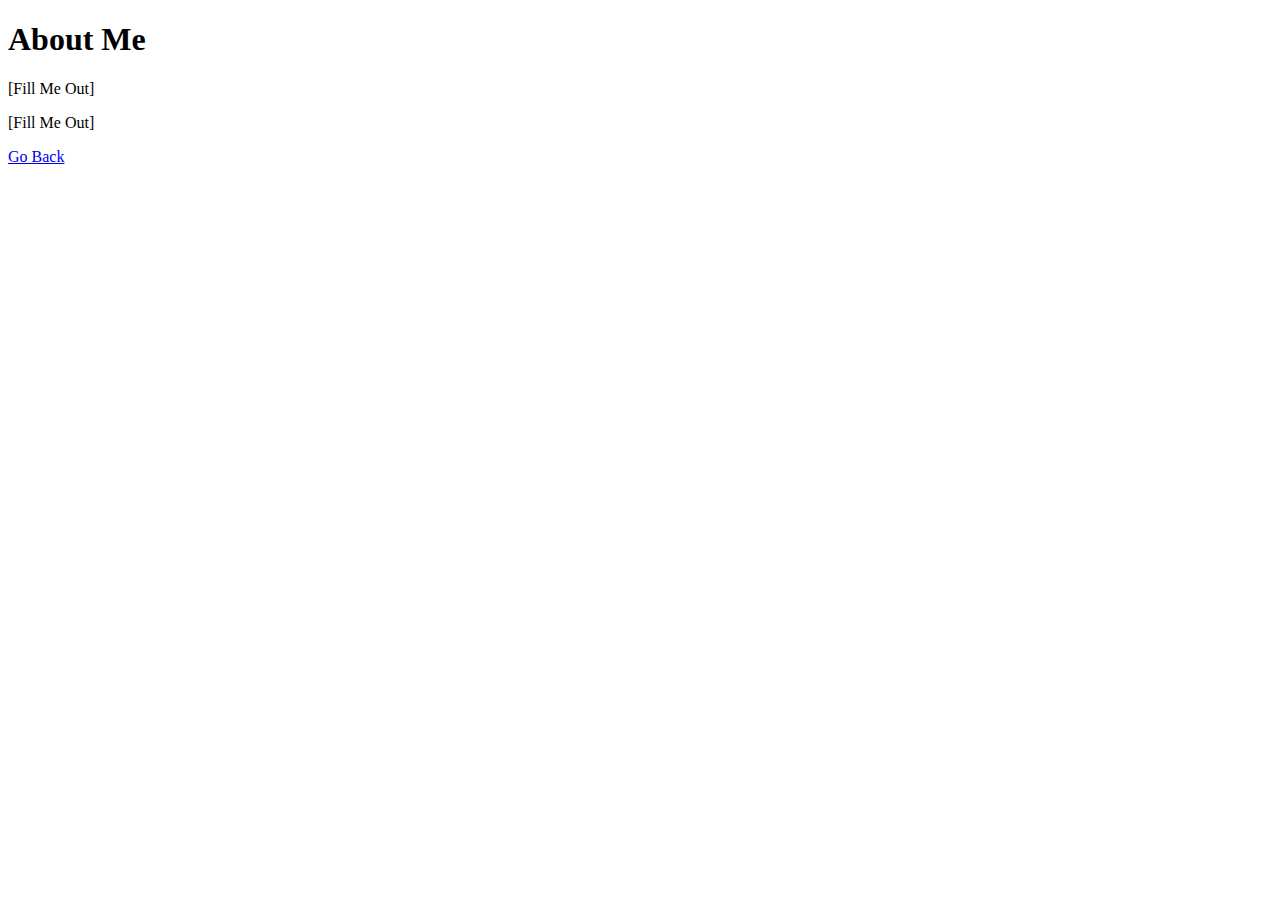
<file: SubPages_HTML/About.html>
﻿<!DOCTYPE html>
<html>
<head>
    <title></title>
	<meta charset="utf-8" />
</head>
<body>
    <form id="form1" runat="server">
        <div>
            <h1 class="jumbotron">About Me</h1>
            <p>
                [Fill Me Out]
            </p>
            <p>
                [Fill Me Out]
            </p>
        </div>
    </form>
    <footer>
        <a href="javascript:history.back()">Go Back</a>

    </footer>
</body>
</html>
</file>
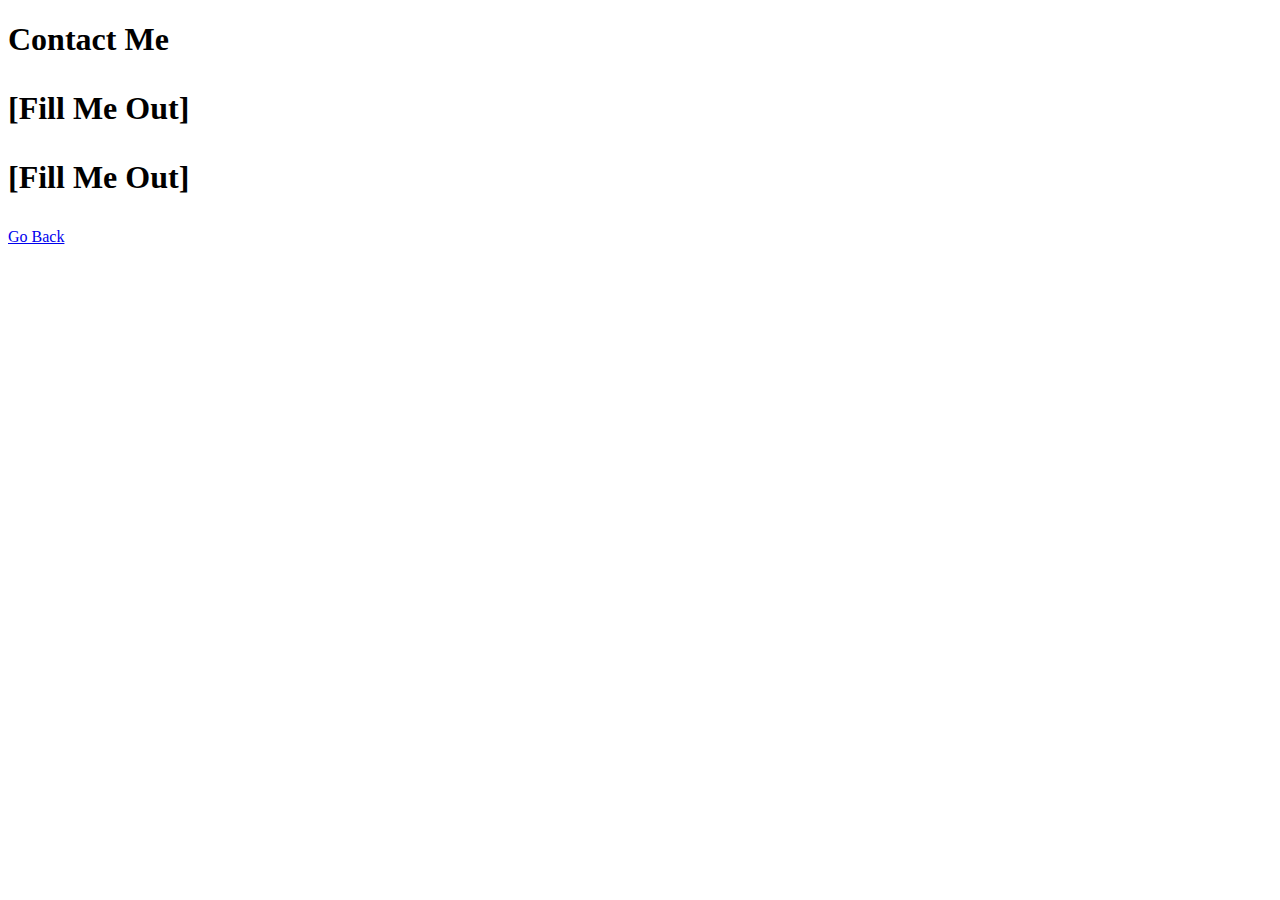
<file: SubPages_HTML/Contact.html>
﻿<!DOCTYPE html>
<html>
<head>
    <title></title>
	<meta charset="utf-8" />
</head>
<body>
    <form id="form1" runat="server">
        <div>
            <h1 class="jumbotron">Contact Me</h1class="jumbotron">
            <p>
                [Fill Me Out]
            </p>
            <p>
                [Fill Me Out]
            </p>
        </div>
    </form>
    <footer>
        <a href="javascript:history.back()">Go Back</a>

    </footer>
</body>
</html>
</file>
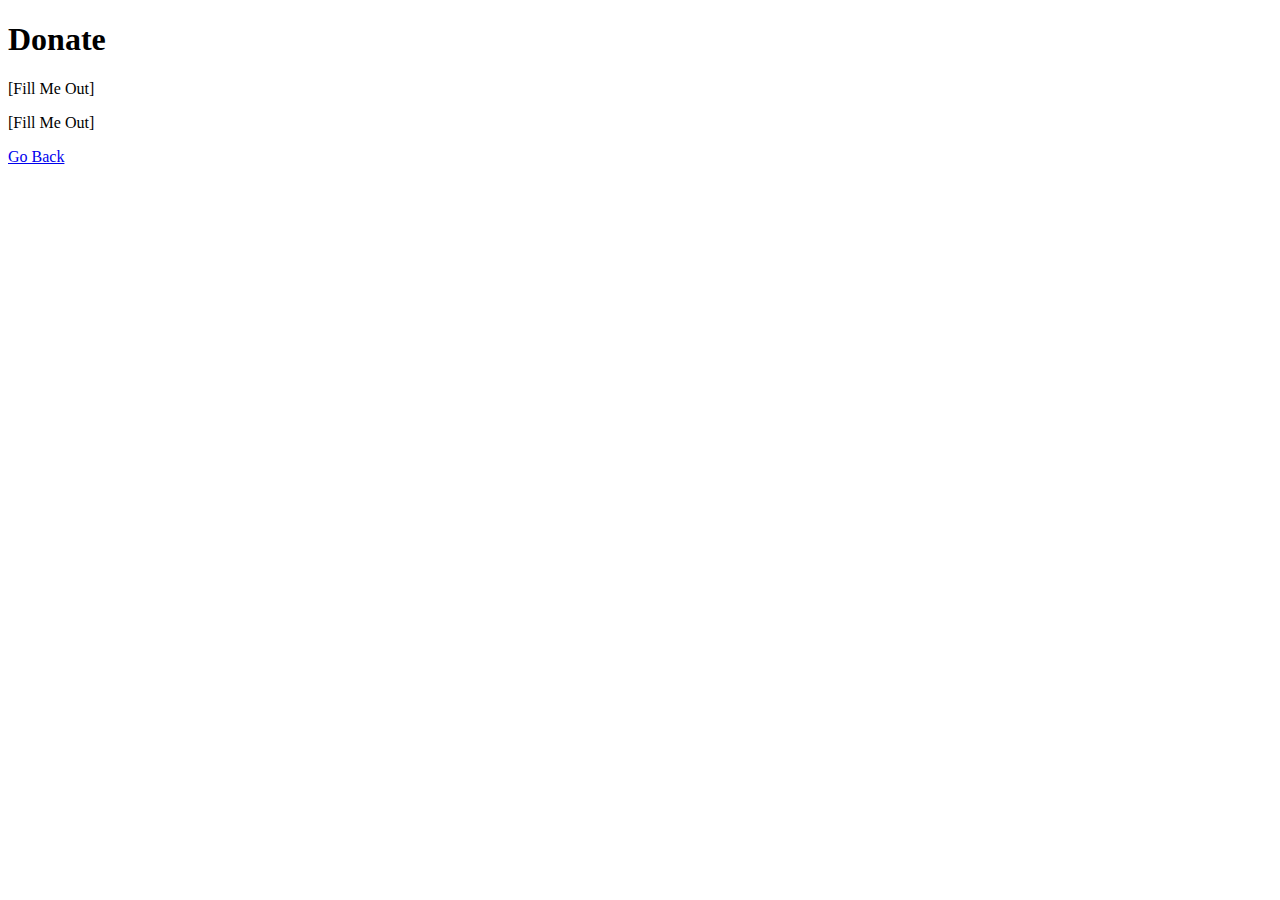
<file: SubPages_HTML/Donate.html>
﻿<!DOCTYPE html>
<html>
<head>
    <title></title>
	<meta charset="utf-8" />
</head>
<body>
    <form id="form1" runat="server">
        <div>
            <h1  class="jumbotron">Donate</h1>
            <p>
                [Fill Me Out]
            </p>
            <p>
                [Fill Me Out]
            </p>
        </div>
    </form>
    <footer>
        <a href="javascript:history.back()">Go Back</a>

    </footer>
</body>
</html>
</file>
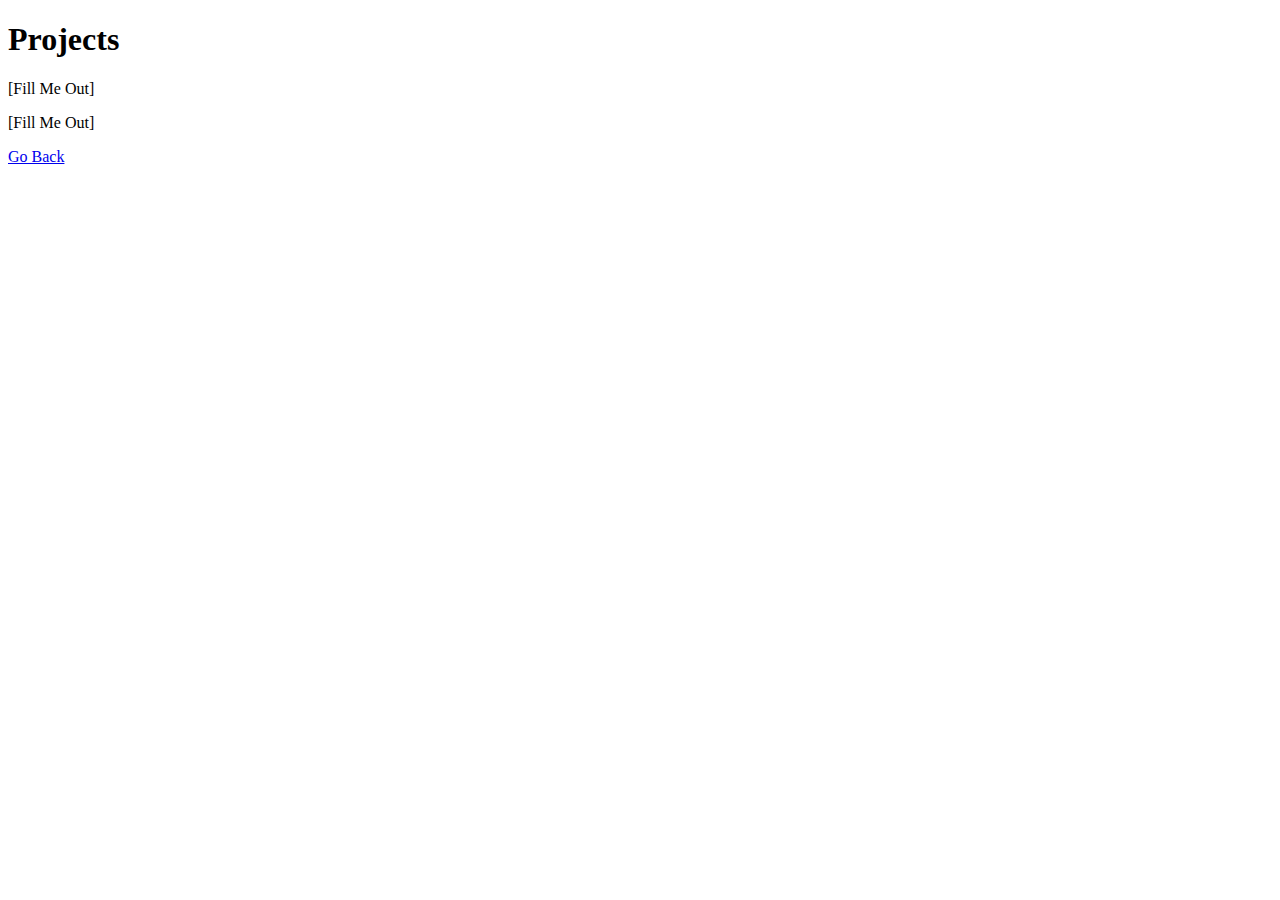
<file: SubPages_HTML/Projects.html>
﻿<!DOCTYPE html>
<html>
<head>
    <title></title>
	<meta charset="utf-8" />
</head>
<body>
    <form id="form1" runat="server">
        <div>
            <h1 class="jumbotron">Projects</h1>
            <p>
                [Fill Me Out]
            </p>
            <p>
                [Fill Me Out]
            </p>
        </div>
    </form>
    <footer class="bottom">
        <a href="javascript:history.back()">Go Back</a>

    </footer>
</body>
</html>
</file>
